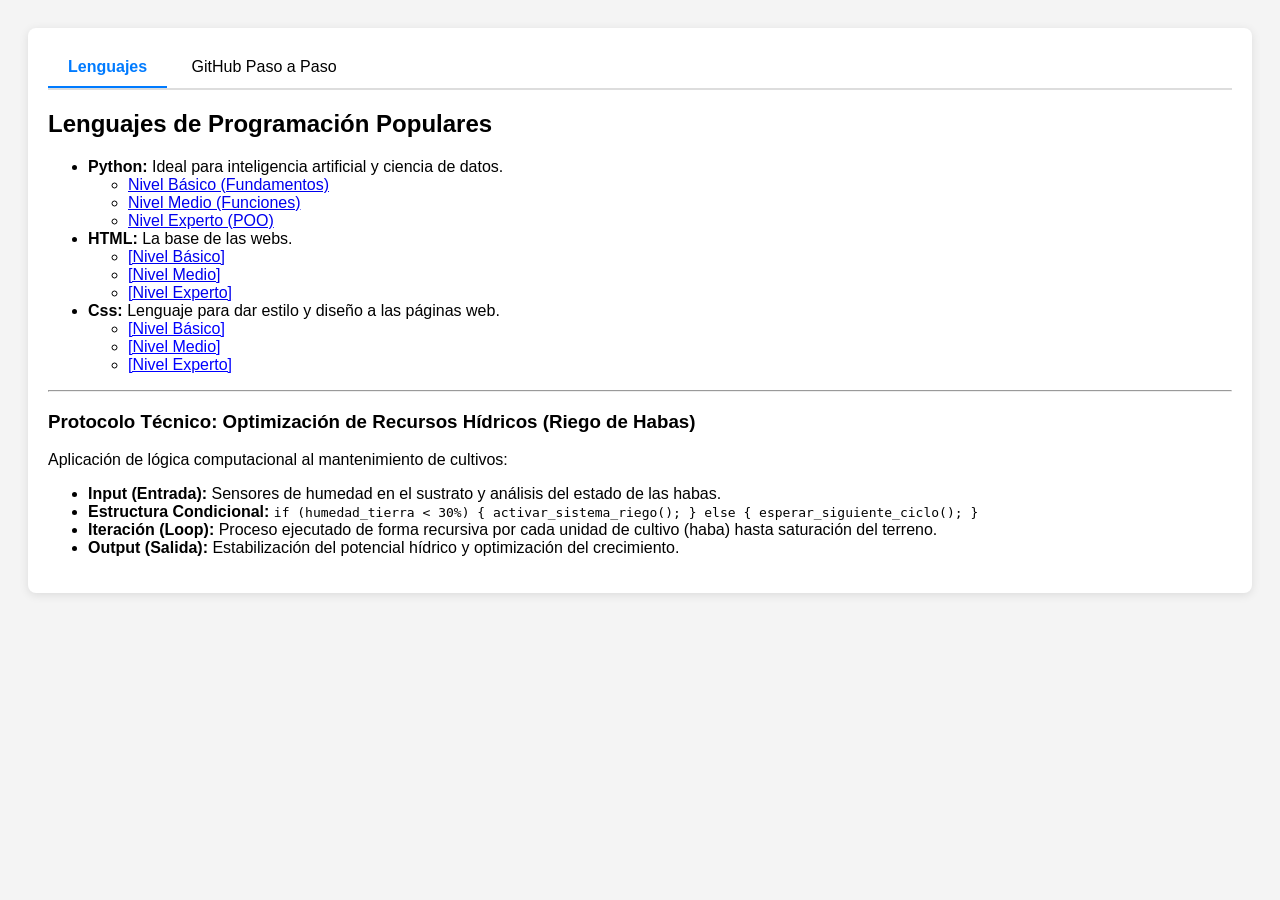
<file: index.html>
<!DOCTYPE html>
<html lang="es">
<head>
    <meta charset="UTF-8">
    <title>Mi Guía de Programación</title>
    <link rel="stylesheet" href="style.css">
</head>
<body>

    <div class="tabs">
        <div class="tab-header">
            <button onclick="openTab(event, 'Lenguajes')" class="tab-links active">Lenguajes</button>
            <button onclick="openTab(event, 'GitHub')" class="tab-links">GitHub Paso a Paso</button>
        </div>

        <div id="Lenguajes" class="tab-content" style="display:block;">
            <h2>Lenguajes de Programación Populares</h2>
            <ul>
                <li><strong>Python:</strong> Ideal para inteligencia artificial y ciencia de datos.
    <ul>
        <li><a href="python-basico.html">Nivel Básico (Fundamentos)</a></li>
        <li><a href="python-medio.html">Nivel Medio (Funciones)</a></li>
        <li><a href="python-experto.html">Nivel Experto (POO)</a></li>
    </ul>

                <li><strong>HTML:</strong> La base de las webs.
    <ul>
        <li><a href="html-basico.html">[Nivel Básico]</a></li>
        <li><a href="html-medio.html" >[Nivel Medio]</a></li>
        <li><a href="html-experto.html">[Nivel Experto]</a></li>
    </ul> 
               
            
                <li><strong>Css:</strong> Lenguaje para dar estilo y diseño a las páginas web.</li>
         <ul>
            <li><a href="css-basico.html" style="color: blue;">[Nivel Básico]</a></li>
            <li><a href="css-medio.html"  style="color: blue;">[Nivel Medio]</a></li>
            <li><a href="css-experto.html"style="color: blue;">[Nivel Experto]</a></li>
     </ul> 


            </ul>
<hr> <h3>Protocolo Técnico: Optimización de Recursos Hídricos (Riego de Habas)</h3>
<p>Aplicación de lógica computacional al mantenimiento de cultivos:</p>
<ul>
    <li><strong>Input (Entrada):</strong> Sensores de humedad en el sustrato y análisis del estado de las habas.</li>
    <li><strong>Estructura Condicional:</strong> 
        <code>if (humedad_tierra < 30%) { activar_sistema_riego(); } else { esperar_siguiente_ciclo(); }</code>
    </li>
    <li><strong>Iteración (Loop):</strong> Proceso ejecutado de forma recursiva por cada unidad de cultivo (haba) hasta saturación del terreno.</li>
    <li><strong>Output (Salida):</strong> Estabilización del potencial hídrico y optimización del crecimiento.</li>
</ul>
        </div>

        <div id="GitHub" class="tab-content">
            <h2>Cómo subir tu proyecto a GitHub</h2>
            <ol>
                <li><strong>Crear cuenta:</strong> Regístrate en <a href="https://github.com">github.com</a>.</li>
                <li><strong>Nuevo Repositorio:</strong> Haz clic en el botón "+" y selecciona "New repository".</li>
                <li><strong>Subir archivos:</strong> Puedes arrastrar tus carpetas directamente al navegador en la opción "uploading an existing file".</li>
                <li><strong>Commit:</strong> Escribe un mensaje describiendo tus cambios y dale a "Commit changes".</li>
            </ol>
        </div>
    </div>

    <script src="script.js"></script>
</body>
</html>
</file>
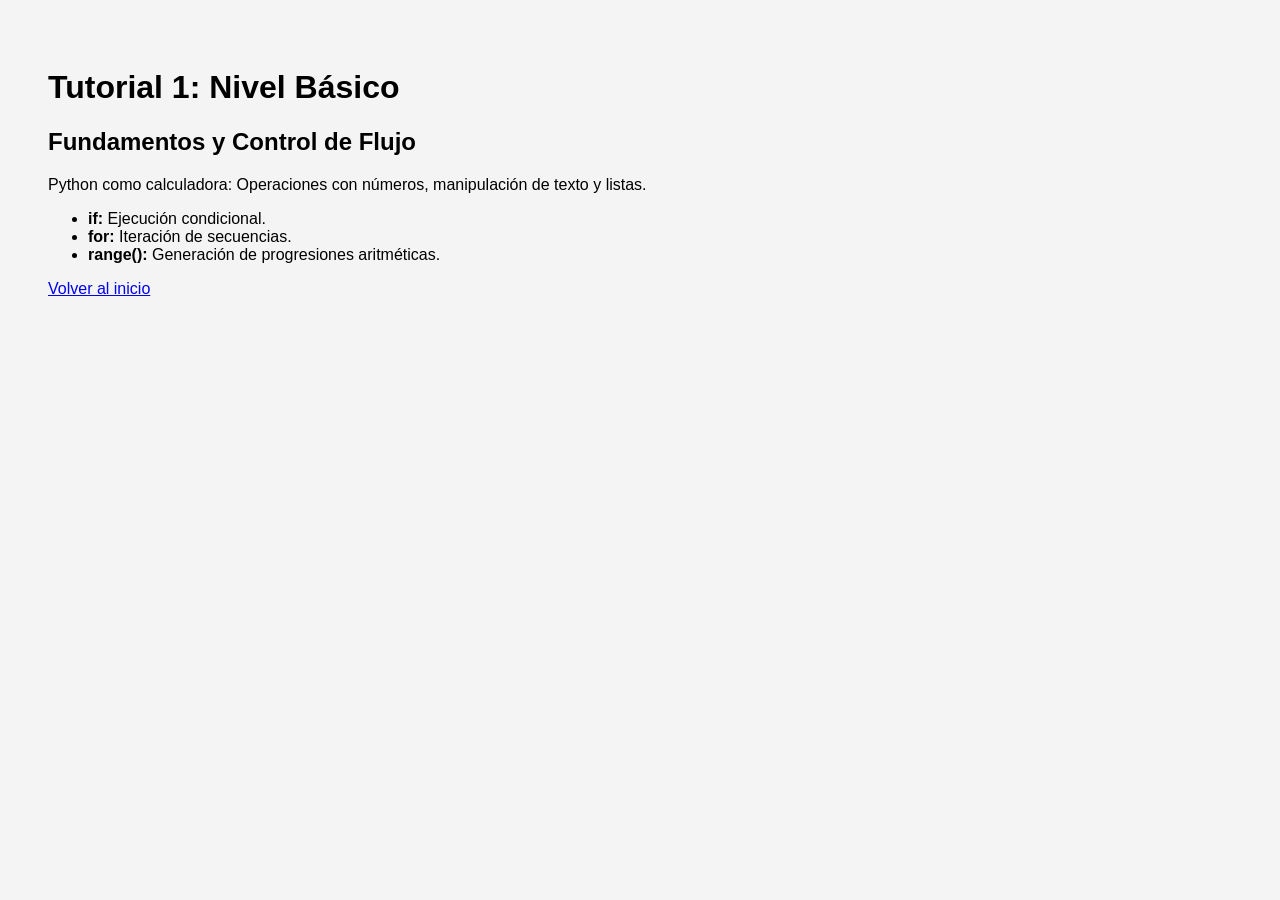
<file: python-basico.html>
<!DOCTYPE html>
<html lang="es">
<head>
    <meta charset="UTF-8">
    <title>Python Básico</title>
    <link rel="stylesheet" href="style.css">
</head>
<body>
    <div class="tab-content" style="display:block; padding:20px;">
        <h1>Tutorial 1: Nivel Básico</h1>
        <h2>Fundamentos y Control de Flujo</h2>
        <p>Python como calculadora: Operaciones con números, manipulación de texto y listas.</p>
        <ul>
            <li><strong>if:</strong> Ejecución condicional.</li>
            <li><strong>for:</strong> Iteración de secuencias.</li>
            <li><strong>range():</strong> Generación de progresiones aritméticas.</li>
        </ul>
        <a href="index.html">Volver al inicio</a>
    </div>
</body>
</html>
</file>
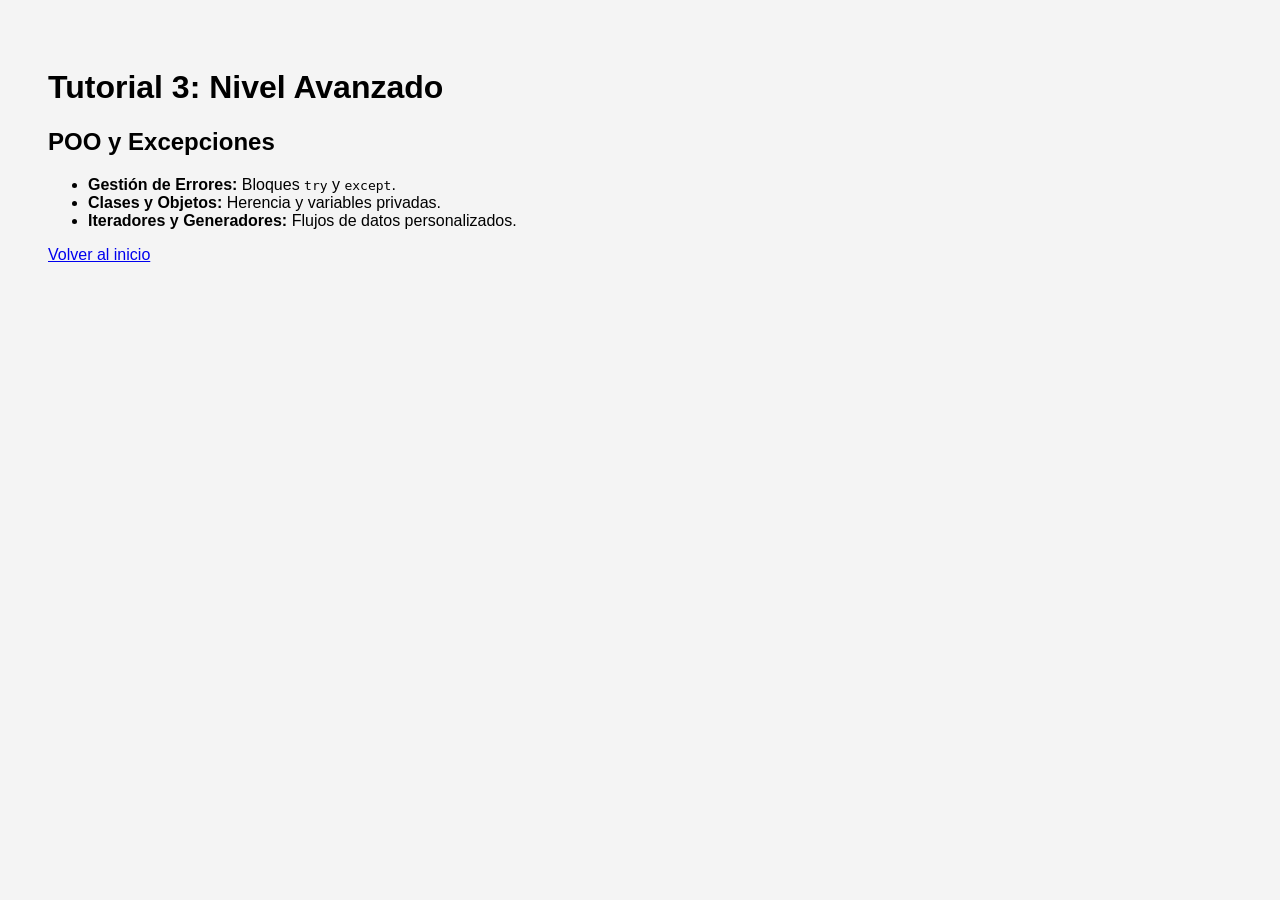
<file: python-experto.html>
<!DOCTYPE html>
<html lang="es">
<head>
    <meta charset="UTF-8">
    <title>Python Experto</title>
    <link rel="stylesheet" href="style.css">
</head>
<body>
    <div class="tab-content" style="display:block; padding:20px;">
        <h1>Tutorial 3: Nivel Avanzado</h1>
        <h2>POO y Excepciones</h2>
        <ul>
            <li><strong>Gestión de Errores:</strong> Bloques <code>try</code> y <code>except</code>.</li>
            <li><strong>Clases y Objetos:</strong> Herencia y variables privadas.</li>
            <li><strong>Iteradores y Generadores:</strong> Flujos de datos personalizados.</li>
        </ul>
        <a href="index.html">Volver al inicio</a>
    </div>
</body>
</html>
</file>
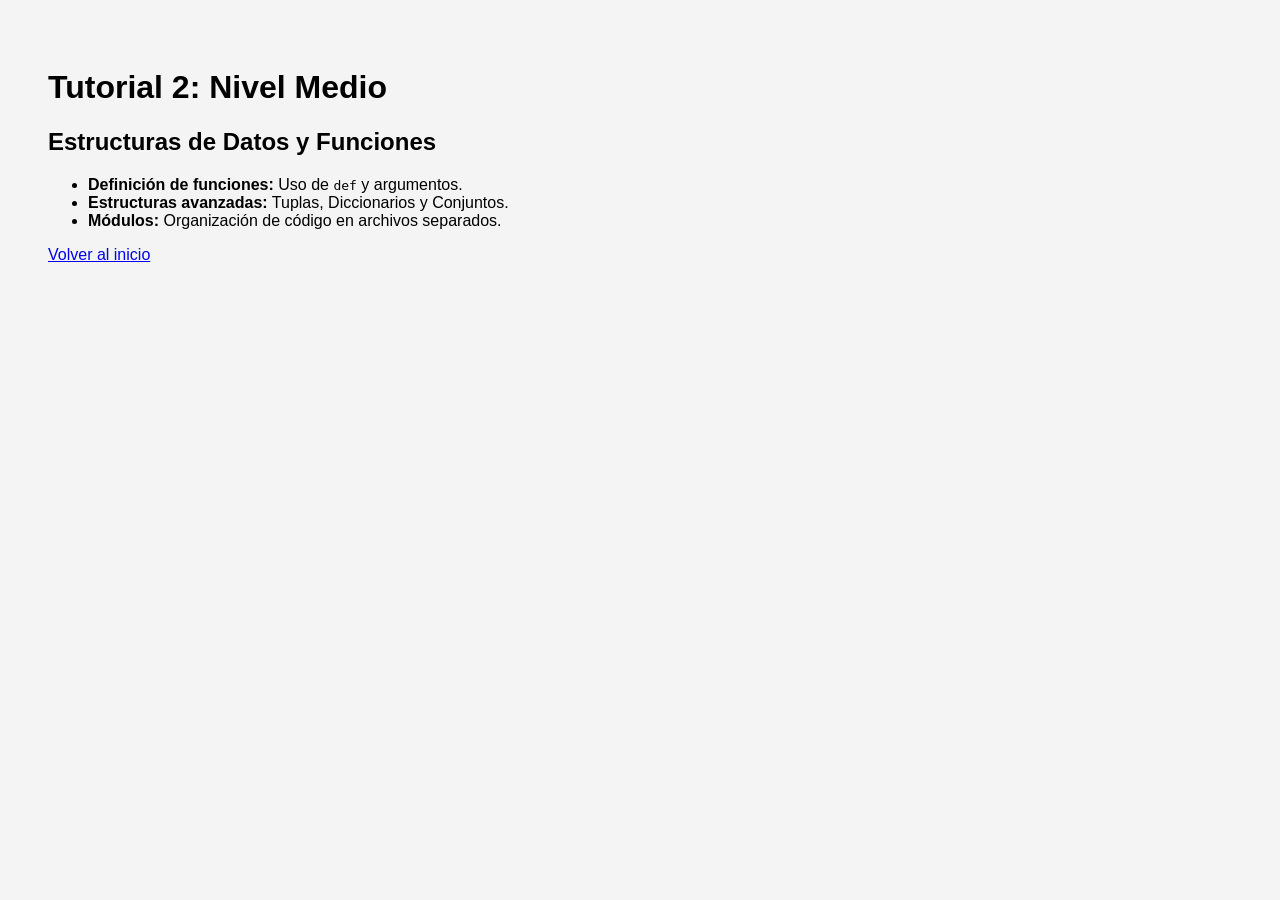
<file: python-medio.html>
<!DOCTYPE html>
<html lang="es">
<head>
    <meta charset="UTF-8">
    <title>Python Medio</title>
    <link rel="stylesheet" href="style.css">
</head>
<body>
    <div class="tab-content" style="display:block; padding:20px;">
        <h1>Tutorial 2: Nivel Medio</h1>
        <h2>Estructuras de Datos y Funciones</h2>
        <ul>
            <li><strong>Definición de funciones:</strong> Uso de <code>def</code> y argumentos.</li>
            <li><strong>Estructuras avanzadas:</strong> Tuplas, Diccionarios y Conjuntos.</li>
            <li><strong>Módulos:</strong> Organización de código en archivos separados.</li>
        </ul>
        <a href="index.html">Volver al inicio</a>
    </div>
</body>
</html>
</file>
<file: style.css>
body { font-family: Arial, sans-serif; background-color: #f4f4f4; padding: 20px; }

.tabs { background: white; padding: 20px; border-radius: 8px; box-shadow: 0 2px 10px rgba(0,0,0,0.1); }

.tab-header { border-bottom: 2px solid #ddd; margin-bottom: 20px; }

.tab-links {
    border: none; outline: none; padding: 10px 20px; cursor: pointer;
    background: none; font-size: 16px; transition: 0.3s;
}

.tab-links:hover { background-color: #eee; }

.tab-links.active { border-bottom: 2px solid #007bff; color: #007bff; font-weight: bold; }

.tab-content { display: none; animation: fadeEffect 0.5s; }

@keyframes fadeEffect {
    from {opacity: 0;}
    to {opacity: 1;}
}
</file>
